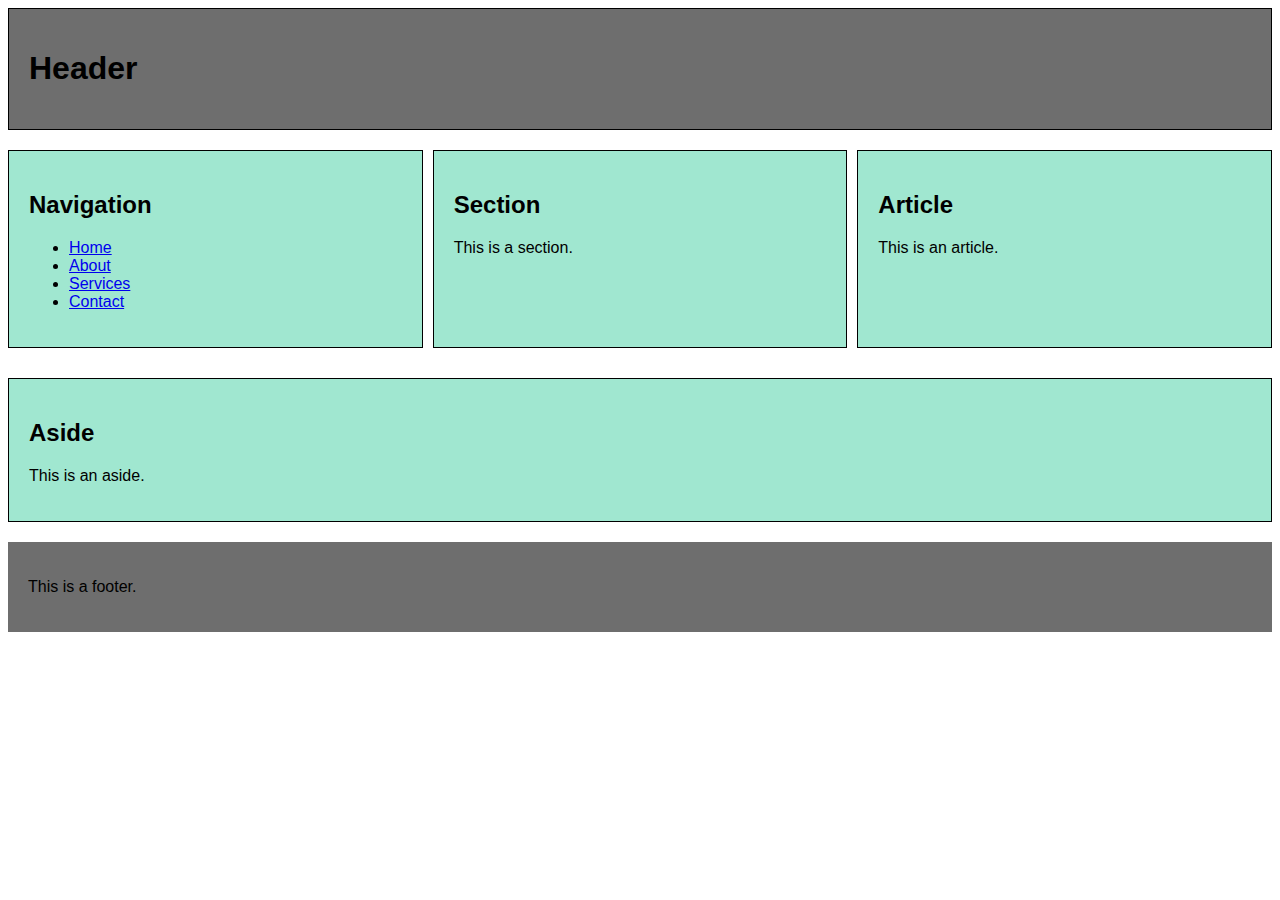
<file: FourthSession (Website Structure)/index.html>
<!DOCTYPE html>
<html lang="en">
<head>
    <meta charset="UTF-8">
    <meta name="viewport" content="width=device-width, initial-scale=1.0">
    <title>Document</title>
</head>

<!-- Stylesheet -->
<style>

    /* Global Styles */
    *{
        font-family: Helvetica;
    }

    /* Container/ Parent Styles */
    /* Element/ Parent Styles */
    header, nav, article, section, aside{
        padding:20px;
        margin-bottom: 20px;
        border: 1px solid black;
        box-sizing: border-box;
    }
 
    /* Flex Container Style */
    .flex-container{
        display: flex;
        flex-wrap: wrap;
        justify-content: space-between;
        gap: 10px;
    }

    /* Individual/ Child Styles */
    /* Flex Item Style */
    .flex-item{
        flex: 1 0 calc(33.33% - 20px);
        background-color: rgb(160, 231, 208);
    }

    header, footer{
        background-color: #6e6e6e;
        padding: 20px;
    }

</style>

<!-- Start of HTML Body -->
<body>

    <!-- Header -->
    <header>
        <!-- Header Text -->
        <h1>Header</h1>
    </header>

    <!-- Flex Container Sample -->
    <div class="flex-container">

        <!-- NavBar -->
        <nav class="flex-item">
            <h2>Navigation</h2>
            <ul>
                <li><a href="#">Home</a></li>
                <li><a href="#">About</a></li>
                <li><a href="#">Services</a></li>
                <li><a href="#">Contact</a></li>
            </ul>
        </nav>

        <!-- Section -->
        <section class="flex-item">
            <h2>Section</h2>
            <p>This is a section.</p>
        </section>

        <!-- Article -->
        <article class="flex-item">
            <h2>Article</h2>
            <p>This is an article.</p>
        </article>

        <!-- Aside -->
        <aside class="flex-item">
            <h2>Aside</h2>
            <p>This is an aside.</p>
        </aside>

    </div>

    <!-- Footer --> 
    <footer>
        <p>This is a footer.</p>
    </footer>        

</body>
</html>
</file>
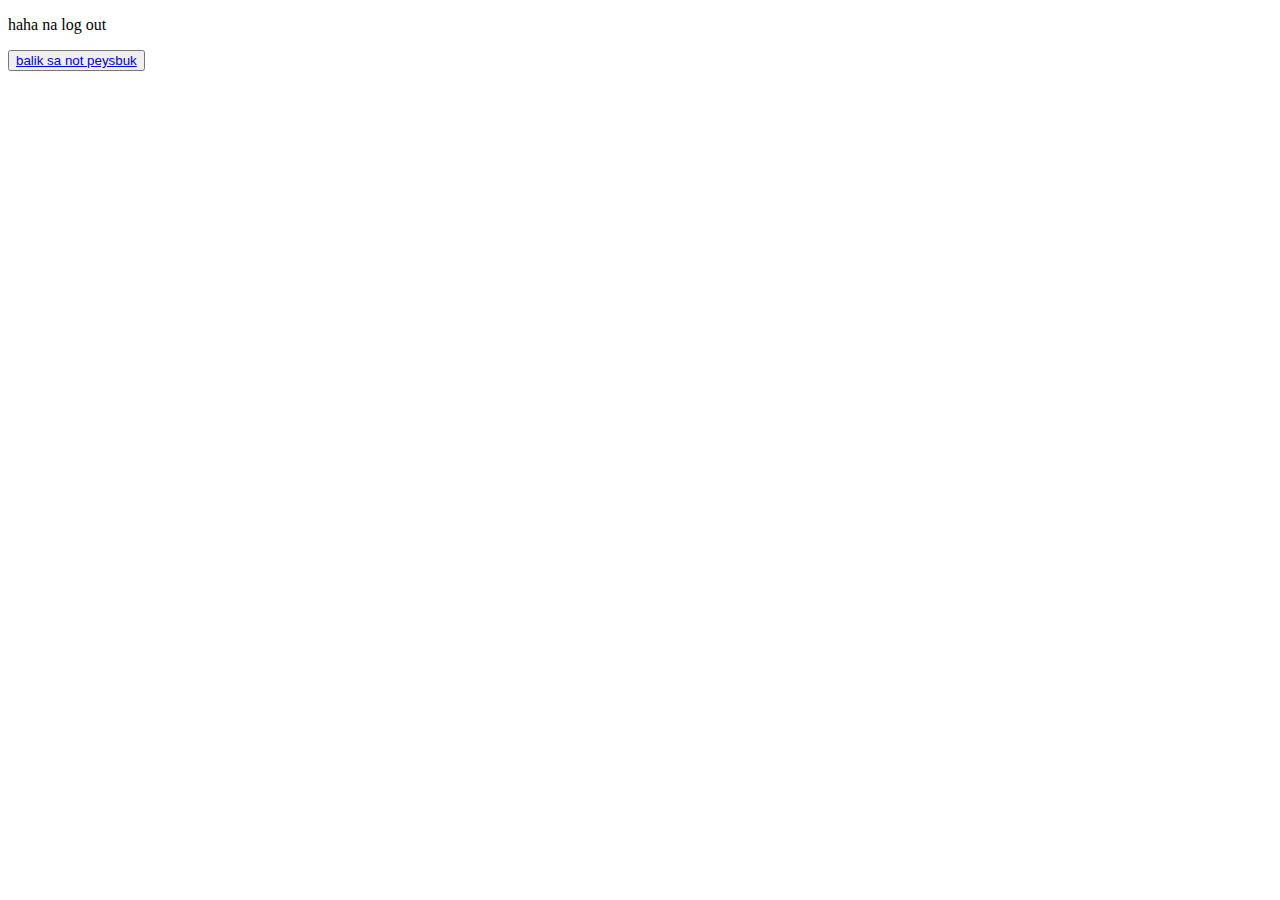
<file: FifthSession (My Flexbox Model)/logout.html>
<!DOCTYPE html>
<html lang="en">
<head>
    <meta charset="UTF-8">
    <meta name="viewport" content="width=device-width, initial-scale=1.0">
    <title>Log Out</title>
</head>
<body>
    <p>haha na log out</p>
    <button><a href="index.html">balik sa not peysbuk</a></button>
</body>
</html>
</file>
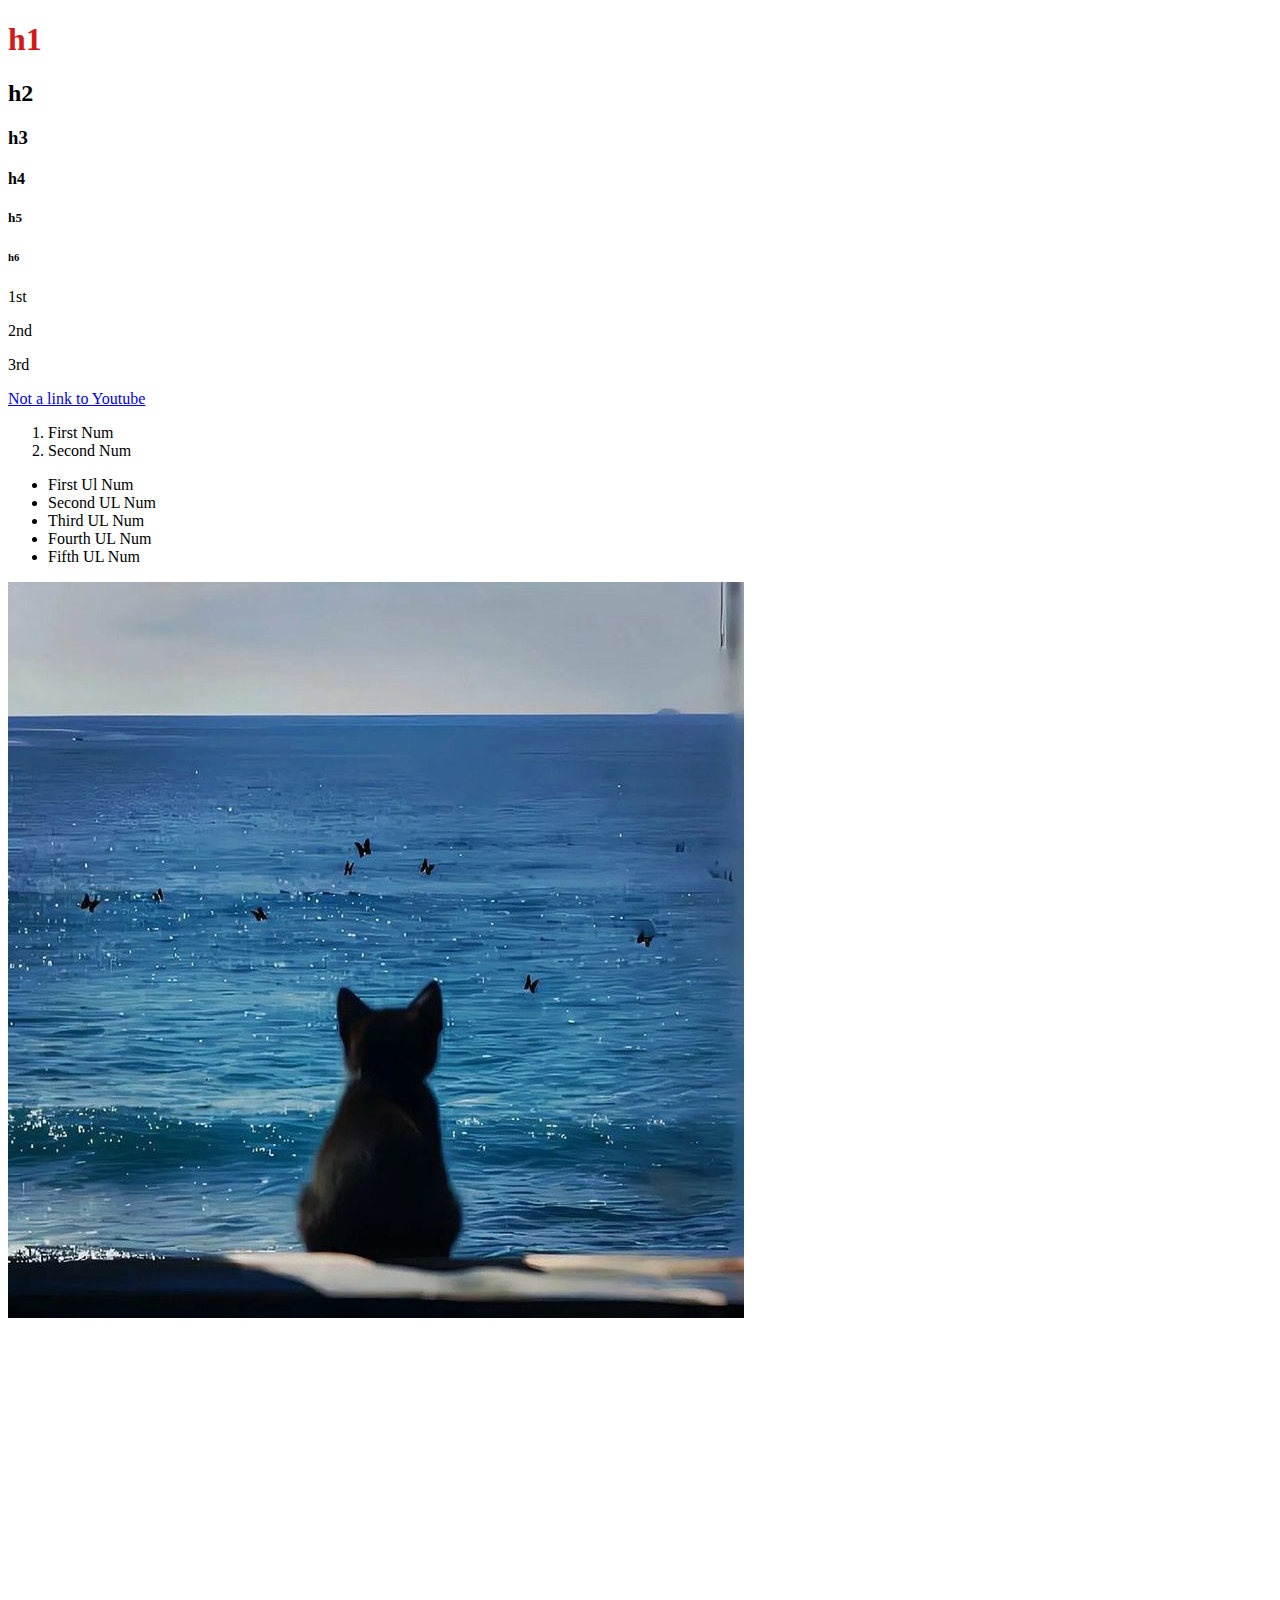
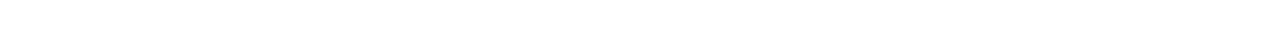
<file: SecondSession (HTML Basics)/htmlbasics.html>
<!DOCTYPE html>
<html lang="en">
<head>
    <meta charset="UTF-8">
    <meta name="viewport" content="width=device-width, initial-scale=1.0">
    <title>My Site</title>
</head>
<body>

    <!-- Start of Comment 
    End of Comment -->
    
    <!-- headings -->
    <h1 style="color: #d21a1a;">h1</h1>
    <h2>h2</h2>
    <h3>h3</h3>
    <h4>h4</h4>
    <h5>h5</h5>
    <h6>h6</h6>

    <!-- paragraph -->
    <p>1st</p>
    <p>2nd</p>
    <p>3rd</p>

    <!-- anchor with hyperlink via href-->
    <a href="https://www.youtube.com">Not a link to Youtube</a>

    <!-- ordered list (with numbers) -->
    <ol>
        <li>First Num</li>
        <li>Second Num</li>
    </ol>

    <!-- unordered list (bullets ganon)-->
    <ul>
        <li>First Ul Num</li>
        <li>Second UL Num</li>
        <li>Third UL Num</li>
        <li>Fourth UL Num</li>
        <li>Fifth UL Num</li>
    </ul>

    <!-- image -->
    <img src="Blue Sea 🌊.jpeg" alt="Sea Ahh Cat">

    <!-- video -->
    <video src=""></video>
    <iframe width="560" height="315" src="https://www.youtube.com/embed/aZXBFirj6b4?si=CTOktB2T3hAlno6J" title="YouTube video player" frameborder="0" allow="accelerometer; autoplay; clipboard-write; encrypted-media; gyroscope; picture-in-picture; web-share" referrerpolicy="strict-origin-when-cross-origin" allowfullscreen></iframe>
    


</body>
</file>
